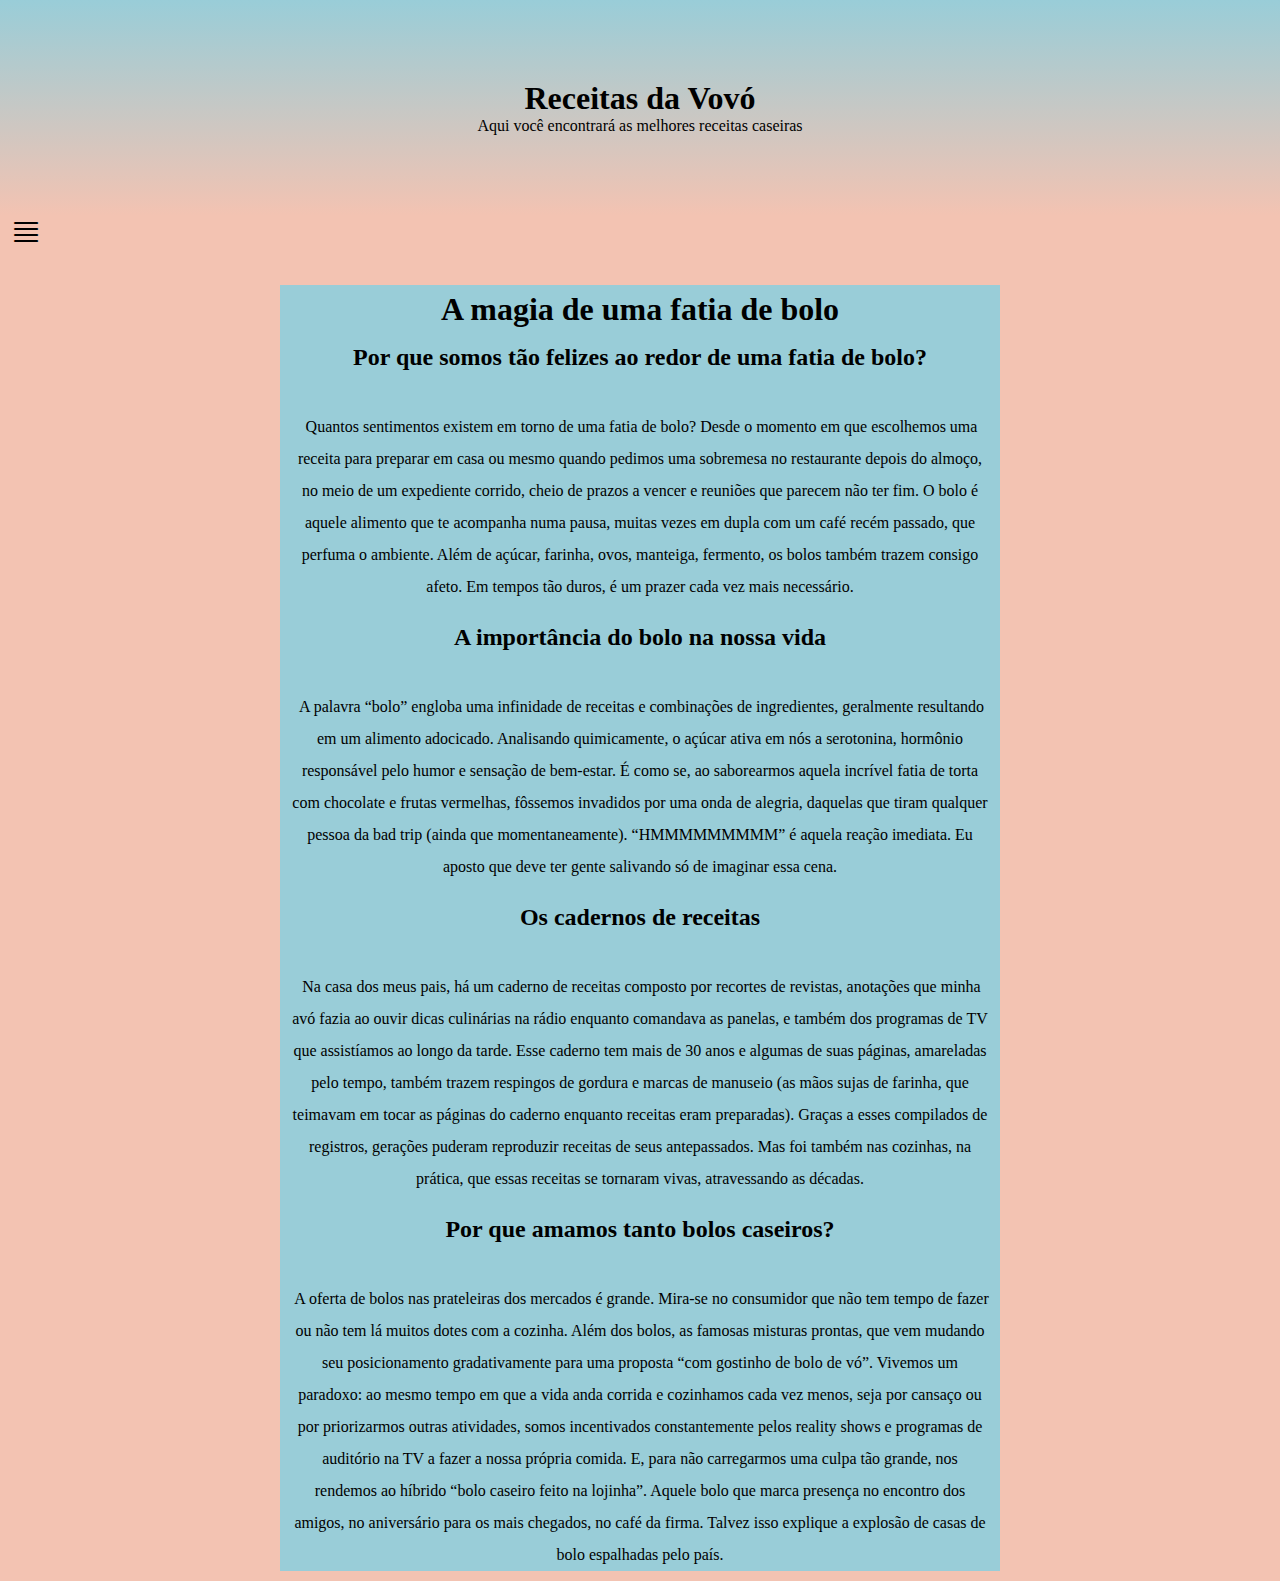
<file: index.html>
<!DOCTYPE html>
<html lang="en">
<head>
    <meta charset="UTF-8">
    <meta name="viewport" content="width=device-width, initial-scale=1.0">
    <link rel="stylesheet" href="style.css">
    <title>Receitas da vó</title>
    <link rel="stylesheet" href="https://cdn.jsdelivr.net/npm/bootstrap-icons@1.11.3/font/bootstrap-icons.min.css">
</head>
<body>
    <header>
        <h1>Receitas da Vovó</h1>
        <p>Aqui você encontrará as melhores receitas caseiras</p>
    </header>
    <nav>
        <div>
            <i class="bi bi-justify"></i>
            <p><a href="mandioca.html">Bolo de Mandioca</a></p>
            <p><a href="#">Bolo de Fubá</a></p>
            <p><a href="#">Bolo de Laranja</a></p>
        </div>
    </nav>
    <main>
        <h1>A magia de uma fatia de bolo</h1>
        <h2>Por que somos tão felizes ao redor de uma fatia de bolo?</h2>
        <p>Quantos sentimentos existem em torno de uma fatia de bolo? Desde o momento em que escolhemos uma receita para preparar em casa ou mesmo quando pedimos uma sobremesa no restaurante depois do almoço, no meio de um expediente corrido, cheio de prazos a vencer e reuniões que parecem não ter fim. O bolo é aquele alimento que te acompanha numa pausa, muitas vezes em dupla com um café recém passado, que perfuma o ambiente. Além de açúcar, farinha, ovos, manteiga, fermento, os bolos também trazem consigo afeto. Em tempos tão duros, é um prazer cada vez mais necessário.</p>
        <h2>A importância do bolo na nossa vida</h2>
        <p>A palavra “bolo” engloba uma infinidade de receitas e combinações de ingredientes, geralmente resultando em um alimento adocicado. Analisando quimicamente, o açúcar ativa em nós a serotonina, hormônio responsável pelo humor e sensação de bem-estar. É como se, ao saborearmos aquela incrível fatia de torta com chocolate e frutas vermelhas, fôssemos invadidos por uma onda de alegria, daquelas que tiram qualquer pessoa da bad trip (ainda que momentaneamente). “HMMMMMMMMM” é aquela reação imediata. Eu aposto que deve ter gente salivando só de imaginar essa cena.</p>
        <h2>Os cadernos de receitas</h2>
        <p>Na casa dos meus pais, há um caderno de receitas composto por recortes de revistas, anotações que minha avó fazia ao ouvir dicas culinárias na rádio enquanto comandava as panelas, e também dos programas de TV que assistíamos ao longo da tarde. Esse caderno tem mais de 30 anos e algumas de suas páginas, amareladas pelo tempo, também trazem respingos de gordura e marcas de manuseio (as mãos sujas de farinha, que teimavam em tocar as páginas do caderno enquanto receitas eram preparadas). Graças a esses compilados de registros, gerações puderam reproduzir receitas de seus antepassados. Mas foi também nas cozinhas, na prática, que essas receitas se tornaram vivas, atravessando as décadas.</p>
        <h2>Por que amamos tanto bolos caseiros?</h2>
        <p>A oferta de bolos nas prateleiras dos mercados é grande. Mira-se no consumidor que não tem tempo de fazer ou não tem lá muitos dotes com a cozinha. Além dos bolos, as famosas misturas prontas, que vem mudando seu posicionamento gradativamente para uma proposta “com gostinho de bolo de vó”. Vivemos um paradoxo: ao mesmo tempo em que a vida anda corrida e cozinhamos cada vez menos, seja por cansaço ou por priorizarmos outras atividades, somos incentivados constantemente pelos reality shows e programas de auditório na TV a fazer a nossa própria comida. E, para não carregarmos uma culpa tão grande, nos rendemos ao híbrido “bolo caseiro feito na lojinha”. Aquele bolo que marca presença no encontro dos amigos, no aniversário para os mais chegados, no café da firma. Talvez isso explique a explosão de casas de bolo espalhadas pelo país.</p>
    </main>
</body>
</html>
</file>
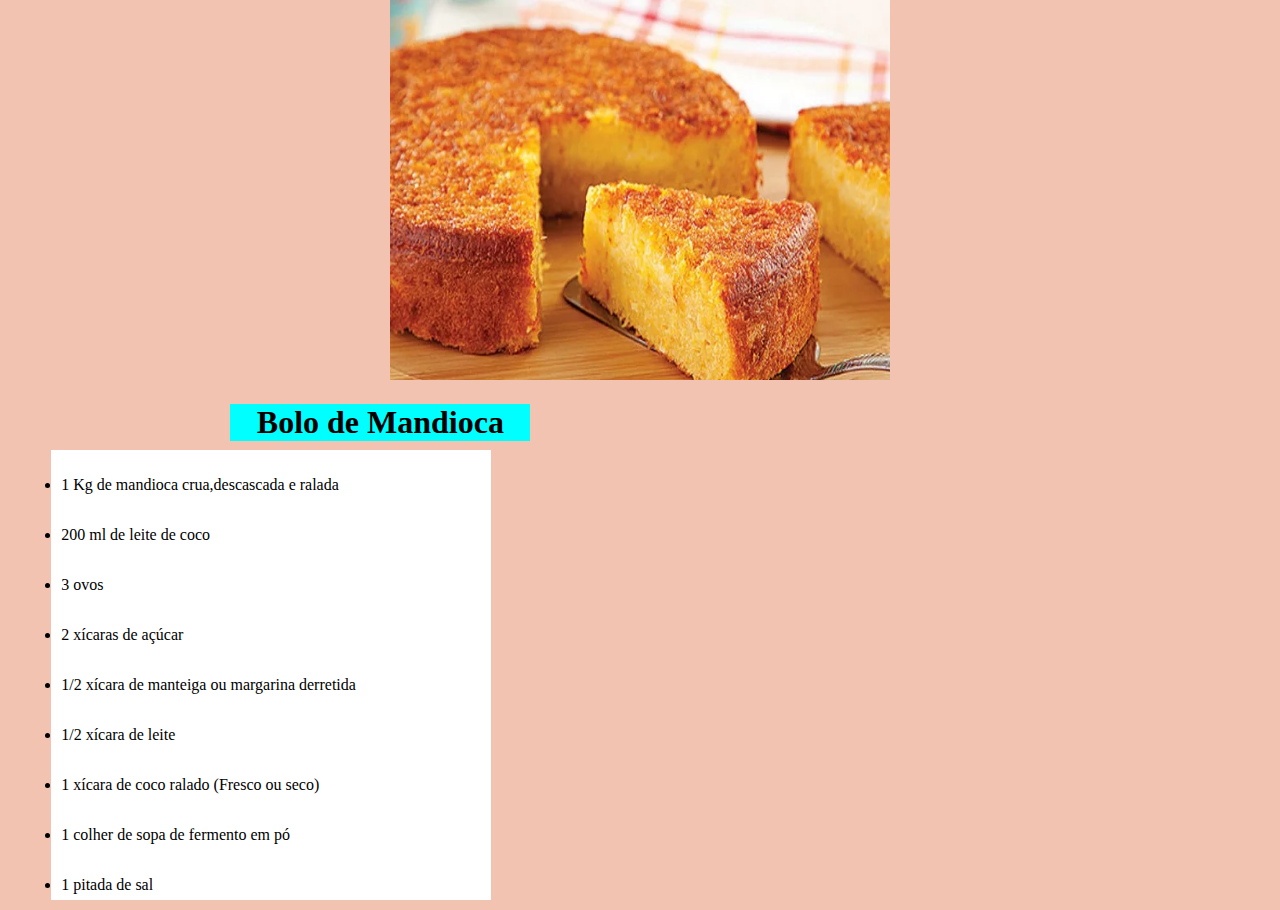
<file: mandioca.html>
<!DOCTYPE html>
<html lang="pt-br">
<head>
    <meta charset="UTF-8">
    <meta name="viewport" content="width=device-width, initial-scale=1.0">
    <title>Bolo de Mandioca</title>
    <style>
        *{
            margin: 0px;
            padding: 0px;
        }
        body{
            background-color:#f3c3b2;
        }
        main{
            position: absolute;
            left: 18%;
        }
        main h1{
            background-color: aqua;
            text-align: center;
            
        }
        h1{
            margin-top: 20px;
            width: 300px;
            background-color: aqua;
           align-items: start;

        }
        img{
            align-items: start;
            text-align: start;
            width: 500px;
            height: 380px;
        }
        header{
           text-align: center;
        }
        #conteudo{
            background-color: white;
            width: 420px;
            height: 430px;
            position: absolute;
            justify-items: auto;
           left: 4%;
            top: 50%;
            padding: 10px;
            line-height: 50px;
            text-align: start;
        }
    </style>
</head>
<body>
    <header>
        <img src="bolomandioca.webp" alt="">
    </header>
    <main>
        <h1>Bolo de Mandioca</h1>
    </main>
    <article id="conteudo">
        <ul>
            <li>1 Kg de mandioca crua,descascada e ralada</li>
            <li>200 ml de leite de coco</li>
            <li>3 ovos</li>
            <li>2 xícaras de açúcar</li>
            <li>1/2 xícara de manteiga ou margarina derretida</li>
            <li>1/2 xícara de leite</li>
            <li>1 xícara de coco ralado (Fresco ou seco)</li>
            <li>1 colher de sopa de fermento em pó</li>
            <li>1 pitada de sal</li>
        </ul>
    </article>
</body>
</html>
</file>
<file: style.css>
:root{
    --cor1:#99cdd8;
    --cor2:#daebe3;
    --cor3:#fde8d3;
    --cor4:#f3c3b2;
    --cor5:#cfd8c4;
    --cor6:#657166;
}
*{
    margin: 0px;
    padding: 0px;
}
body{
    background-color: var(--cor4);
}
header{
    background-image: linear-gradient(to bottom, var(--cor1), var(--cor4) );
    text-align: center;
    padding: 80px;
}

nav{
    background-color: var(--cor4);
}
nav i{
    margin: 10px;
}
.bi{
    font-size: 2em;
}
div{
    width: 40px;
    height: 40px;
}
div a{
    text-decoration: none;
    color: black;
}
div > p{
    display: none;
}

div:hover > p{
            
            text-align: center;
            display: block;
            position: relative;
            background-color:var(--cor1);
            width: 150px;    
            line-height: 2em;  
}

main{
    display: block;
    margin: auto;
    background-color: var(--cor1);
    max-width: 720px;
    text-align: center;
    margin-top: 30px;
    line-height: 3em;
}
main p{
    line-height: 2em;
    margin: 10px;
    margin-top: 30px;
    text-indent: 3px;
}
</file>
